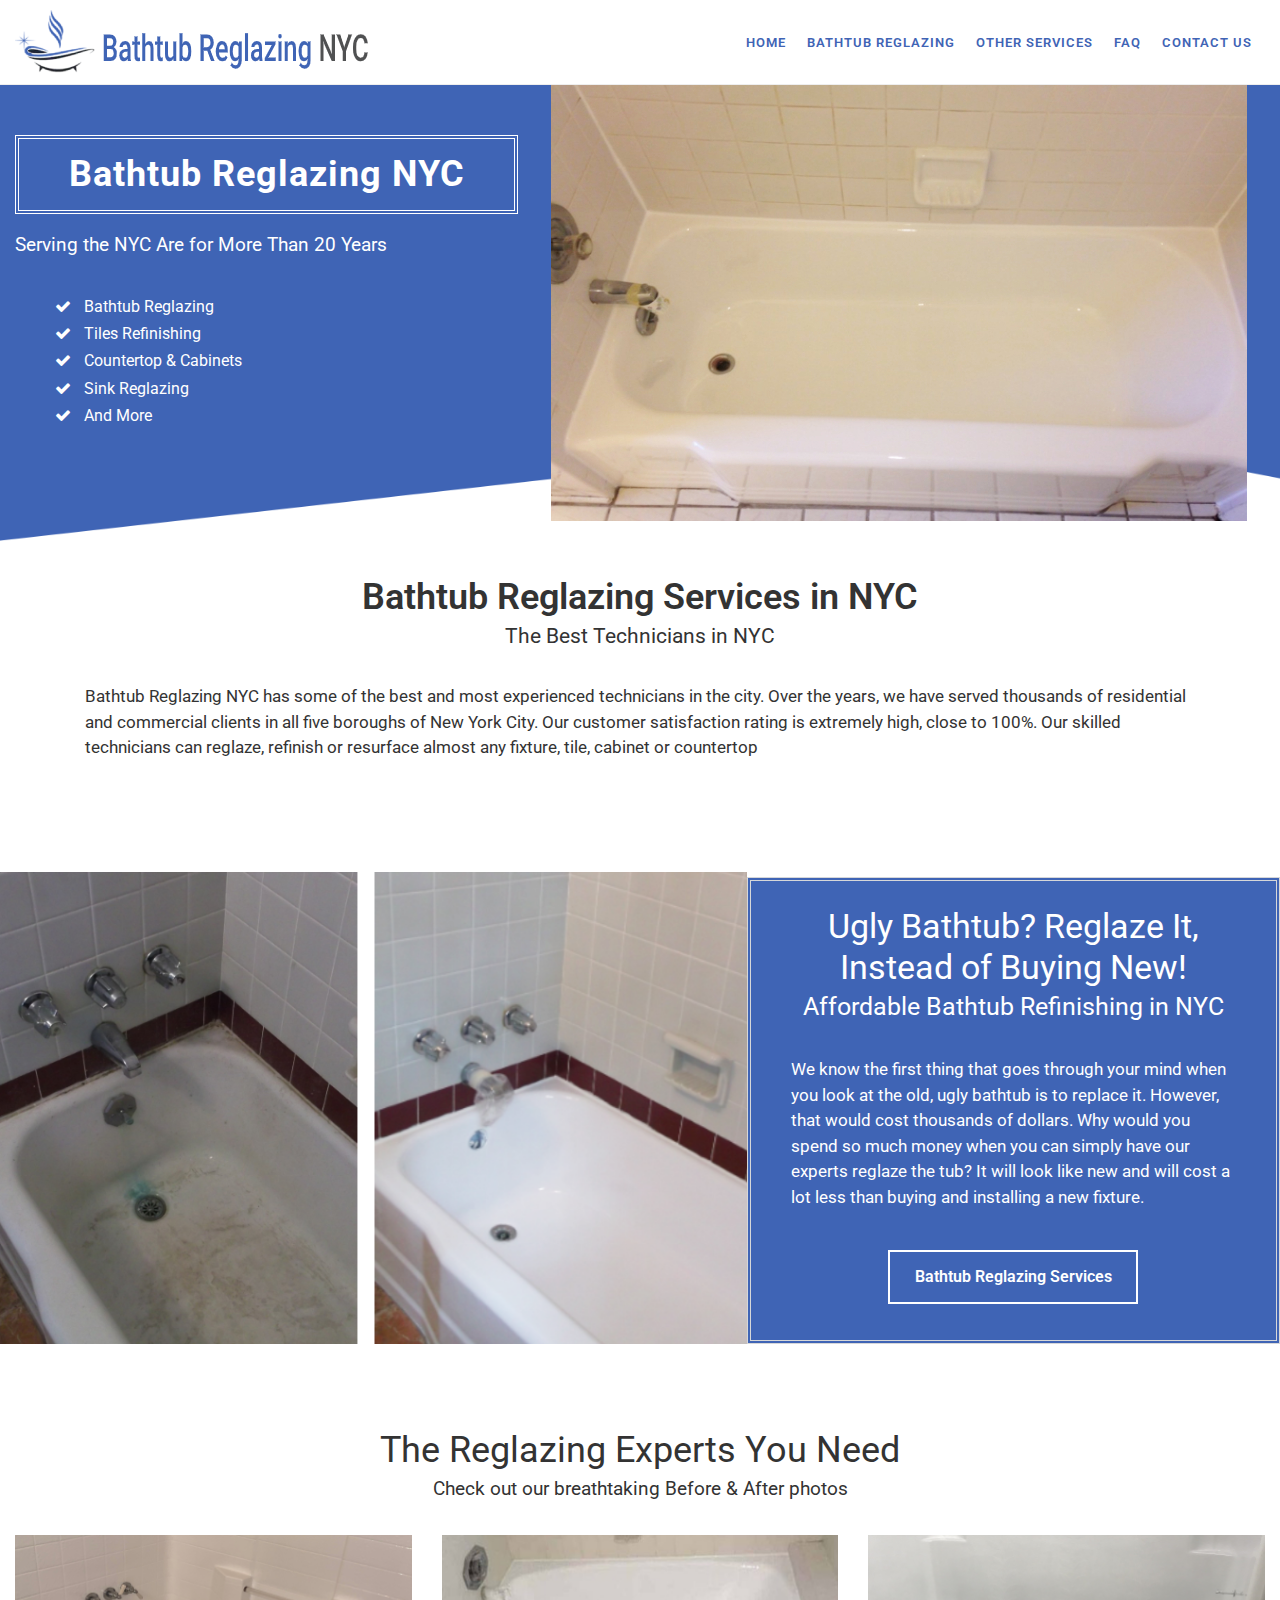
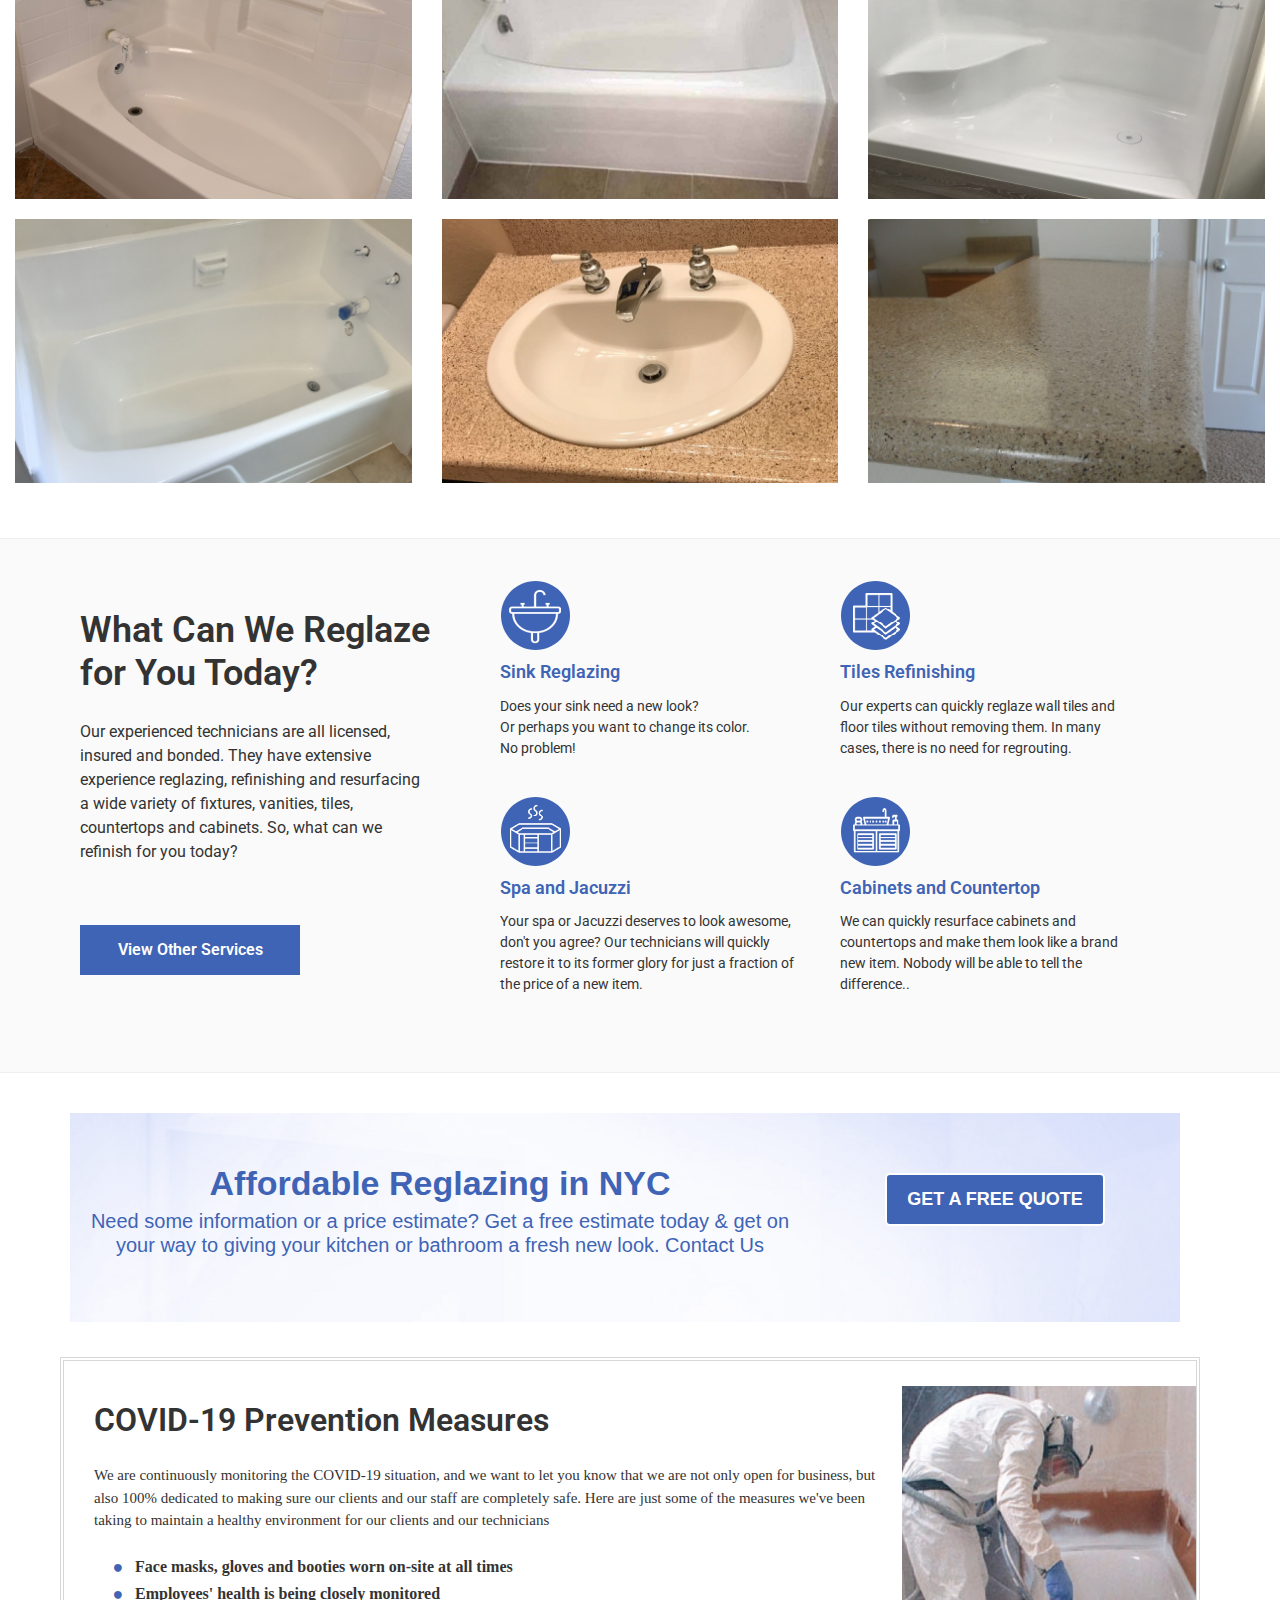
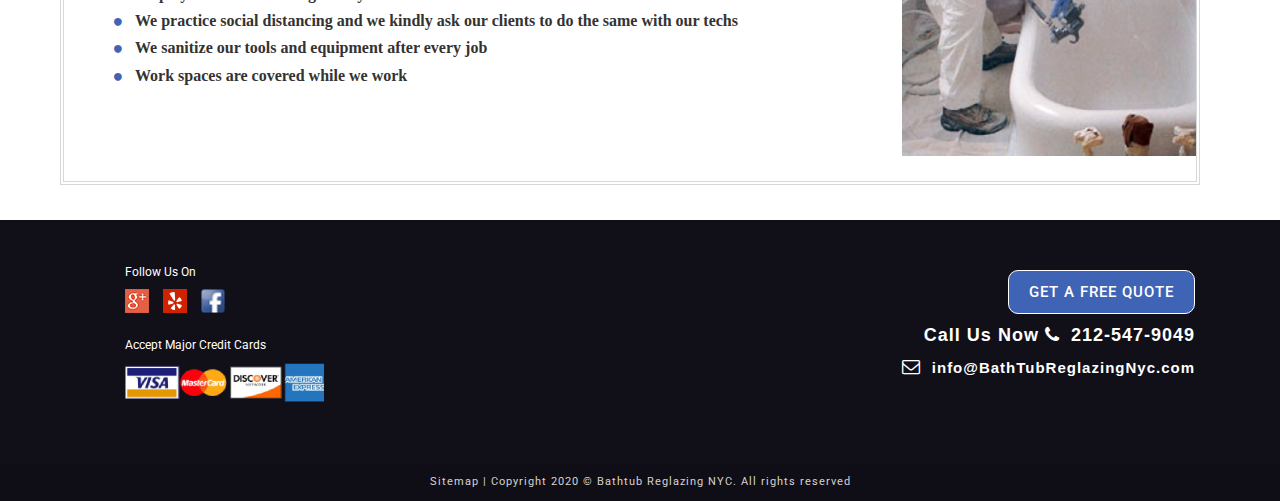
<file: index.html>
<!DOCTYPE html>
<html lang="en">

  <head>

    <meta charset="utf-8">
    <meta name="viewport" content="width=device-width, initial-scale=1.0, maximum-scale=1.0, user-scalable=no">
    
    <meta name="keywords" content="" />

    <meta name="description" content="Bathtub Reglazing NYC is ready to refinish or resurface your tub, sink, toilet, Jacuzzi, countertop, or cabinets. No job is too big or too small for our experts.">
    
    <meta name="author" content="">

    <title>Professional Bathtub Reglazing in NYC</title>


    <!-- Bootstrap core CSS -->
    <link href="vendor/bootstrap/css/bootstrap.min.css" rel="stylesheet">

     <!-- Bootstrap font awesome -->
    <link rel="stylesheet" href="https://cdnjs.cloudflare.com/ajax/libs/font-awesome/4.7.0/css/font-awesome.min.css">
    
    <!-- CSS Main WEBSITE Custom Style -->
    <link href="css/style.css" rel="stylesheet">

  </head>

  <body>

    <!-- Navigation on Top -->
 
	<nav class="navbar navbar-expand-lg fixed-top main-navigation" id="mainNav">
     

		<div class="container-fluid">
		  
		  <a class="navbar-brand js-scroll-trigger logo-header" href="index.html"></a>
		 
		  <button class="navbar-toggler" type="button" data-toggle="collapse" data-target="#navbarResponsive" aria-controls="navbarResponsive" aria-expanded="true" aria-label="Toggle navigation">
			<span class="navbar-toggler-icon menu-hamburger"><i class="fa fa-th-list"></i></span>
		  </button>
		  <div class="collapse navbar-collapse" id="navbarResponsive">
			<ul class="navbar-nav ml-auto nav-list">
			  <li class="nav-item">
				  <a class="nav-link js-scroll-trigger" href="index.html" >Home</a>
			  </li>
			  <li class="nav-item">
				  <a class="nav-link js-scroll-trigger" href="bathtub-services.html" >Bathtub Reglazing</a>
			  </li>
  
			  
			  <li class="nav-item">
				  <a class="nav-link js-scroll-trigger" href="other-services.html" >Other Services </a>
			  </li>
  
			  <li class="nav-item">
				  <a class="nav-link js-scroll-trigger" href="faq.html" >Faq </a>
			  </li>
			  
			  <li class="nav-item">
				<a class="nav-link js-scroll-trigger" href="contact.html">Contact Us</a>
			  </li>
			 
			  
			</ul>
		  </div>
		</div>
	  </nav>


	<section id="contact-section">
		<div class="container-fluid">
		  <div class="row">

			<div class="col-xl-5 col-lg-5 col-md-5 col-sm-12 col-12 order-1 home-info">
				<h2>Bathtub Reglazing NYC</h2>
				<h3>Serving the NYC Are for More Than 20 Years </h3>
				<h6><i class="fa fa-check" aria-hidden="true"></i>Bathtub Reglazing</h6>
				<h6><i class="fa fa-check" aria-hidden="true"></i>Tiles Refinishing</h6>
				<h6><i class="fa fa-check" aria-hidden="true"></i>Countertop & Cabinets</h6>
				<h6><i class="fa fa-check" aria-hidden="true"></i>Sink Reglazing</h6>
				<h6><i class="fa fa-check" aria-hidden="true"></i>And More</h6>

			
				
			</div>
			
			
			<div class="col-xl-7 col-lg-7 col-md-7 col-sm-12 col-12 order-2 left-image">
					<img class="img-fluid" src="img/nyc-cover-bathtub-reglazing.jpg" alt="nyc  bathtub reglazing refinishing services">
			
			</div>

				
  
		  </div>
		</div>
	</section>

	<div class="container">
		<div class="row hm-about">
			<div class="col-xl-12 col-lg-12 col-md-12 col-sm-12 col-12 hm-inner">
				<h2>Bathtub Reglazing Services in NYC</h2>
				
				<h3> The Best Technicians in NYC</h3>
				
				<p>Bathtub Reglazing NYC has some of the best and most experienced technicians in the city. Over the years, we have served thousands of residential and commercial clients in all five boroughs of New York City. Our customer satisfaction rating is extremely high, close to 100%. Our skilled technicians can reglaze, refinish or resurface almost any fixture, tile, cabinet or countertop</p>
				
			</div><!-- / about-main-1-->
		</div>
	</div>

	

    <section id="info-description">
      <div class="container-fluid">
        <div class="row">
			<div class="col-xl-7 col-lg-7 col-md-12 col-sm-12 col-12 services-image">
				<img class="img-fluid" src="img/new-tub.png" alt="NYC bathtub reglazing refinishing services">
			</div>
			
			<div class="col-xl-5 col-lg-5 col-md-12 col-sm-12 col-12  home-services-top">
		
		
			<h2>
				Ugly Bathtub? Reglaze It, Instead of Buying New!
				</h2>
			<h3>Affordable Bathtub Refinishing in NYC</h3>
			
			<p>We know the first thing that goes through your mind when you look at the old, ugly bathtub is to replace it. However, that would cost thousands of dollars. Why would you spend so much money when you can simply have our experts reglaze the tub? It will look like new and will cost a lot less than buying and installing a new fixture.</p>
			<a href="bathtub-services.html" class="inner-button">Bathtub Reglazing Services</a>
            
          </div><!-- / about-main-1-->
          
         
        
        </div>
      </div><!-- /container-->

	</section>


	<div class="container-fluid our-gallery">
		<div class="row">
			<h2>The Reglazing Experts You Need</h2>
			<h4>Check out our breathtaking Before & After photos</h4>
		</div>
		
		<div class="row">
			<div class="col-xl-4 col-lg-4 col-md-4 col-sm-6 col-12 img-inside">
				<img class="img-fluid" src="img/g-1.jpg">
			</div>
			<div class="col-xl-4 col-lg-4 col-md-4 col-sm-6 col-12 img-inside">
				<img class="img-fluid" src="img/tub-after-4.jpg">
			</div>
			<div class="col-xl-4 col-lg-4 col-md-4 col-sm-6 col-12 img-inside">
				<img class="img-fluid" src="img/g-3.jpg">
			</div>

			<div class="col-xl-4 col-lg-4 col-md-4 col-sm-6 col-12 img-inside">
				<img class="img-fluid" src="img/g-4.jpg">
			</div>
			<div class="col-xl-4 col-lg-4 col-md-4 col-sm-6 col-12 img-inside">
				<img class="img-fluid" src="img/g-5.jpg">
			</div>
			<div class="col-xl-4 col-lg-4 col-md-4 col-sm-6 col-12 img-inside">
				<img class="img-fluid" src="img/g-6.jpg">
			</div>
		</div>

		
	</div>



	<section id="section-services">  
		<div class="container">
			<div class="row">
				<div class="col-xl-4 col-lg-4 col-md-12 col-sm-12 col-12 left-one">
					<h2 class="t-1">What Can We Reglaze for You Today? </h2>
					<p>Our experienced technicians are all licensed, insured and bonded. They have extensive experience reglazing, refinishing and resurfacing a wide variety of fixtures, vanities, tiles, countertops and cabinets. So, what can we refinish for you today?</p>
					<a href="other-services.html" class="btn-5">View Other Services</a>
				
				</div>

				<div class="col-xl-8 col-lg-8 col-md-12 col-sm-12 col-12 ">
					<ul class="other-list">
							<li>
								<img  src="img/blue-sink.png" >
								<h3>Sink Reglazing</h3>
								<p>Does your sink need a new look? <br>Or perhaps you want to change its color. <br>No problem!</p>
							</li>
							<li>
								<img  src="img/blue-tiles.png" >
								<h3>Tiles Refinishing</h3>
								<p>Our experts can quickly reglaze wall tiles and floor tiles without removing them. In many cases, there is no need for regrouting.</p>
							</li>
							<li>
								<img  src="img/blue-spa.png" >
								<h3>Spa and Jacuzzi</h3>
								<p>Your spa or Jacuzzi deserves to look awesome, don't you agree? Our technicians will quickly restore it to its former glory for just a fraction of the price of a new item.</p>
							</li>
							<li>
								<img  src="img/blue-countertop.png" >
								<h3>Cabinets and Countertop</h3>
								<p>We can quickly resurface cabinets and countertops and make them look like a brand new item. Nobody will be able to tell the difference..</p>
							</li>
					</ul>
				</div>
				
			
			</div>
		
		</div>
	</section>	

	<div class="container">
		<div class="row price-banner">
			<div class="col-xl-8 col-lg-8 col-md-12 col-sm-12 col-12">
			
				<h2>Affordable Reglazing in NYC</h2>
				
				<h3> Need some information or a price estimate? Get a free estimate today & get on your way to giving your kitchen or bathroom a fresh new look. Contact Us</h3>
			
				
			</div><!-- / about-main-1-->

			<div class="col-xl-4 col-lg-4 col-md-12 col-sm-12 col-12">
				<a href="contact.html" class="btn-pr">Get a Free Quote</a>
			</div>

		</div>
	</div>


	<section id="main-description">
		<div class="container">
			<div class="row">
			
				<div class="col-xl-12 col-lg-12 col-md-12 col-sm-12 col-12 info-service">
					<img class="img-fluid" src="img/refinishing-nyc-prevention.jpg" alt="covid-19 bathtub refinishing reglazing prevention nyc ">
					
					<h2>COVID-19 Prevention Measures</h2>
				
					
					<p>We are continuously monitoring the COVID-19 situation, and we want to let you know that we are not only open for business, but also 100% dedicated to making sure our clients and our staff are completely safe. Here are just some of the measures we've been taking to maintain a healthy environment for our clients and our technicians</p>	
					<h6><i class="fa fa-circle" aria-hidden="true"></i>Face masks, gloves and booties worn on-site at all times</h6>
					<h6><i class="fa fa-circle" aria-hidden="true"></i>Employees' health is being closely monitored</h6>
					<h6><i class="fa fa-circle" aria-hidden="true"></i>We practice social distancing and we kindly ask our clients to do the same with our techs </h6>
					<h6><i class="fa fa-circle" aria-hidden="true"></i>We sanitize our tools and equipment after every job</h6>
					<h6><i class="fa fa-circle" aria-hidden="true"></i>Work spaces are covered while we work</h6>
				</div><!-- / about-main-1-->
		  
		  	</div>

		  
		  </div>
	
		</div><!-- /container-->
  
	</section>

	 
		





    




   

  
   

  
  
    <!--  / Button on right side back to top -->
    <a href="#" id="back-to-top" title="Back to top">&uarr;</a> 


    <!-- footer -->
     <!-- footer -->
	 <footer>
		<div class="container">
			<div class="row">
				<div class="col-xl-6 col-lg-6 col-md-6 col-12">
					
					
					<ul class="social-footer"> 
						<h3>Follow Us On</h3>
						<li>
							<a href=""><img src="img/social-plus.png" alt=""></a>
							<a href=""><img src="img/yelp.png" alt=""></a>
							<a href=""><img src="img/social-fb.png" alt=""></a>
						</li>
						
						<h3>Accept Major Credit Cards</h3>
						<li><a href="#" target="blank"><img src="img/credit-cards.png" alt="social-facebook"></a></li>                    
					
					
						
	
						
					</ul>
				</div>
				<div class="col-xl-6 col-lg-6 col-md-6 col-12">
					<ul class="adress-nav"> 
						
						<li><a href="#contact-section" class="footer-quote">GET A FREE QUOTE</a></li>
	
						<li><a href="tel:2125479049">Call Us Now <i class="fa fa-phone"></i>212-547-9049</a></li>
					
						<li><a href="" style="font-size: 15px;"><i class="fa fa-envelope-o"></i>info@BathTubReglazingNyc.com </a></li>
						
					
			
						
					</ul>
				</div>
			 
			</div>

	
	
		</div>

		<div class="sub-footer">
			<div class="container">
			  <div class="row justify-content-center">
				<p class="copy"><a href="sitemap.xml">Sitemap | </a>Copyright 2020 © Bathtub Reglazing NYC. All rights reserved </p>
			   </div>
			</div>
		</div>
	</footer>


    
    <!-- Bootstrap core JavaScript -->
    
    <script src="vendor/jquery/jquery.min.js"></script>
    <script src="vendor/bootstrap/js/bootstrap.bundle.min.js"></script>

    <!-- Plugin JavaScript -->
    <script src="vendor/jquery-easing/jquery.easing.min.js"></script>

    <!-- Custom JavaScript for this SITE -->
	<script src="js/scrolling-nav.js"></script>
	
	<script type="text/javascript" src="js/BeerSlider.js"></script>
      
      <script>
        new BeerSlider(document.getElementById('slider'));
        new BeerSlider( document.getElementById( "slider1" ), {start: 50} );
        new BeerSlider( document.getElementById( "slider2" ), {start: 50} );
        new BeerSlider( document.getElementById( "slider3" ), {start: 50} );
        new BeerSlider( document.getElementById( "slider4" ), {start: 50} );
        new BeerSlider( document.getElementById( "slider5" ), {start: 50} );
        new BeerSlider( document.getElementById( "slider6" ), {start: 50} );
        new BeerSlider( document.getElementById( "slider7" ), {start: 50} );
		new BeerSlider( document.getElementById( "slider8" ), {start: 50} );
      </script>


    

    <script>
        /* Dropdown menu*/

        $(document).ready(function(){
            $(".dropdown").hover(            
                function() {
                    $('.dropdown-menu', this).not('.in .dropdown-menu').stop( true, true ).slideDown("fast");
                    $(this).toggleClass('open');        
                },
                function() {
                    $('.dropdown-menu', this).not('.in .dropdown-menu').stop( true, true ).slideUp("fast");
                    $(this).toggleClass('open');       
                }
            );
        });

    </script>

    
     <!-- JS Script Button back to top -->
    <script>
      if ($('#back-to-top').length) {
          var scrollTrigger = 100, // px
              backToTop = function () {
                  var scrollTop = $(window).scrollTop();
                  if (scrollTop > scrollTrigger) {
                      $('#back-to-top').addClass('show');
                  } else {
                      $('#back-to-top').removeClass('show');
                  }
              };
          backToTop();
          $(window).on('scroll', function () {
              backToTop();
          });
          $('#back-to-top').on('click', function (e) {
              e.preventDefault();
              $('html,body').animate({
                  scrollTop: 0
              }, 700);
          });
      }
     </script>

     


    


  </body>

</html>
</file>
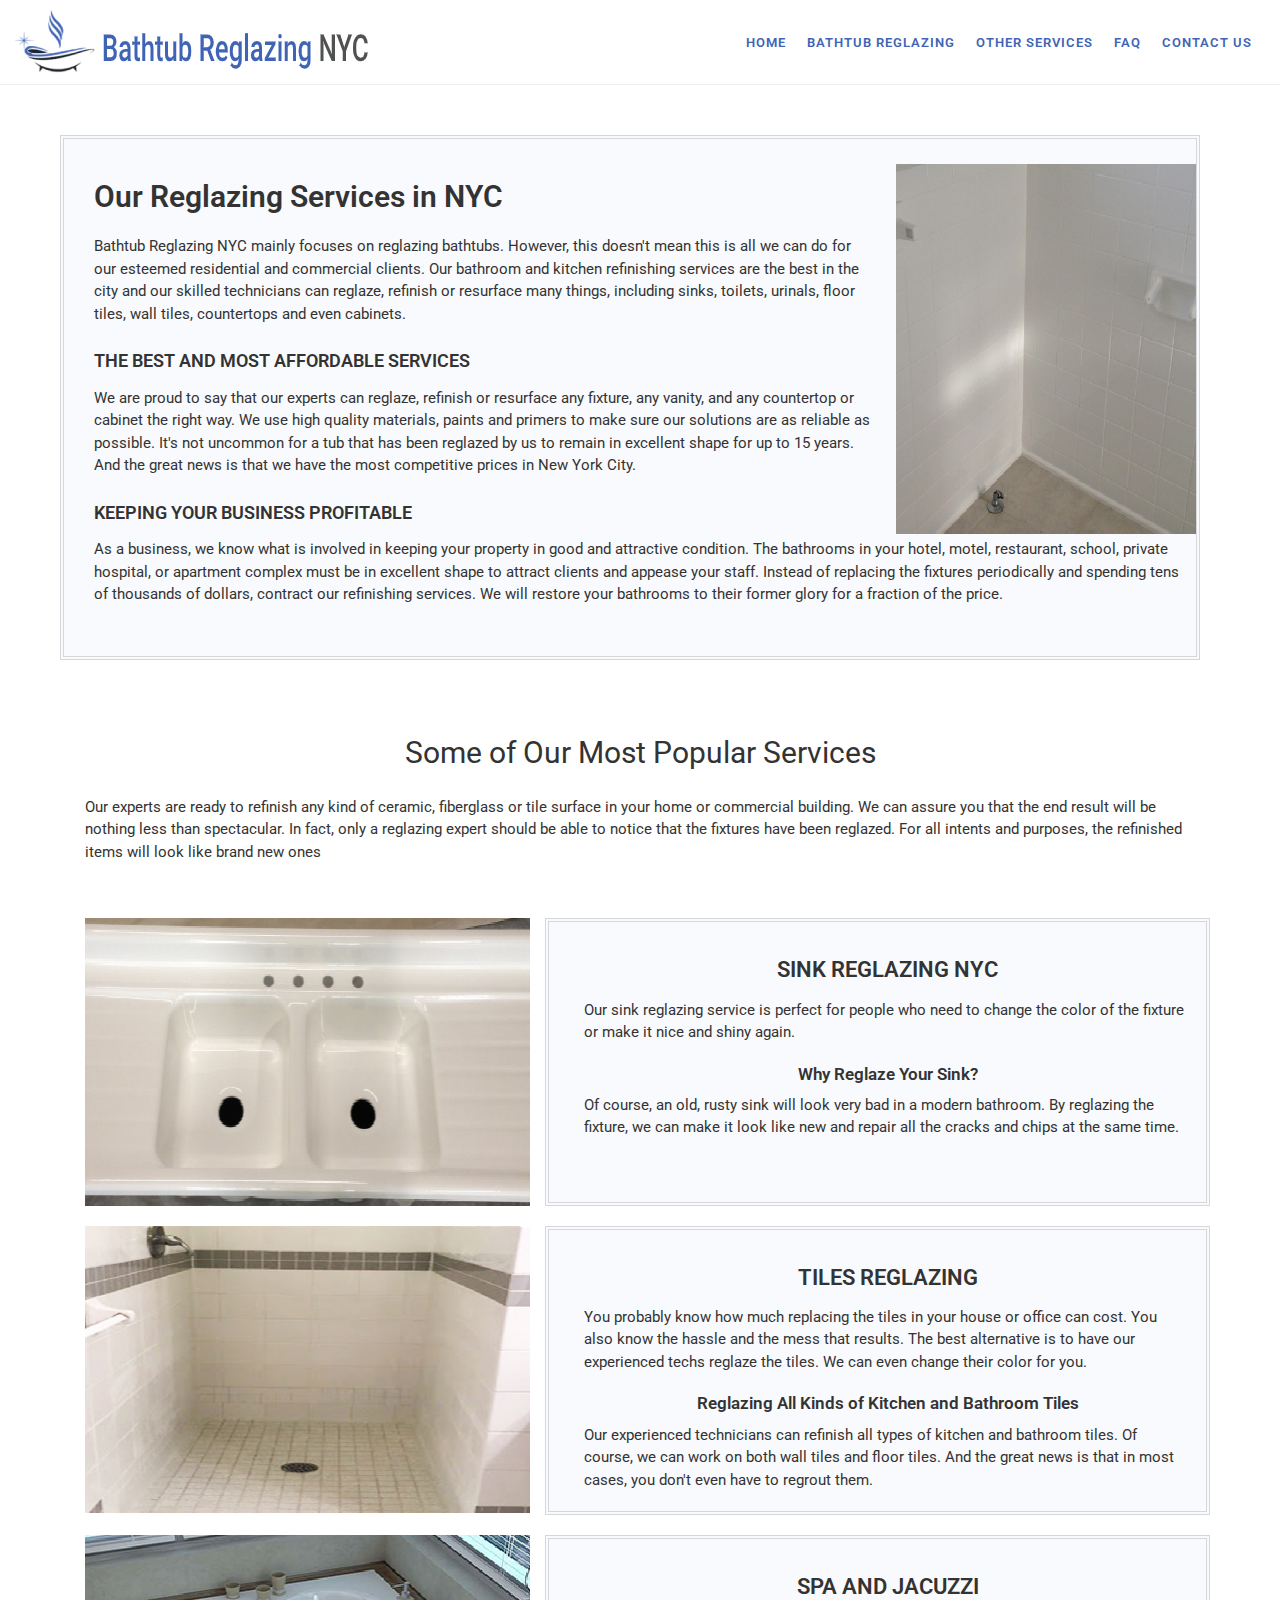
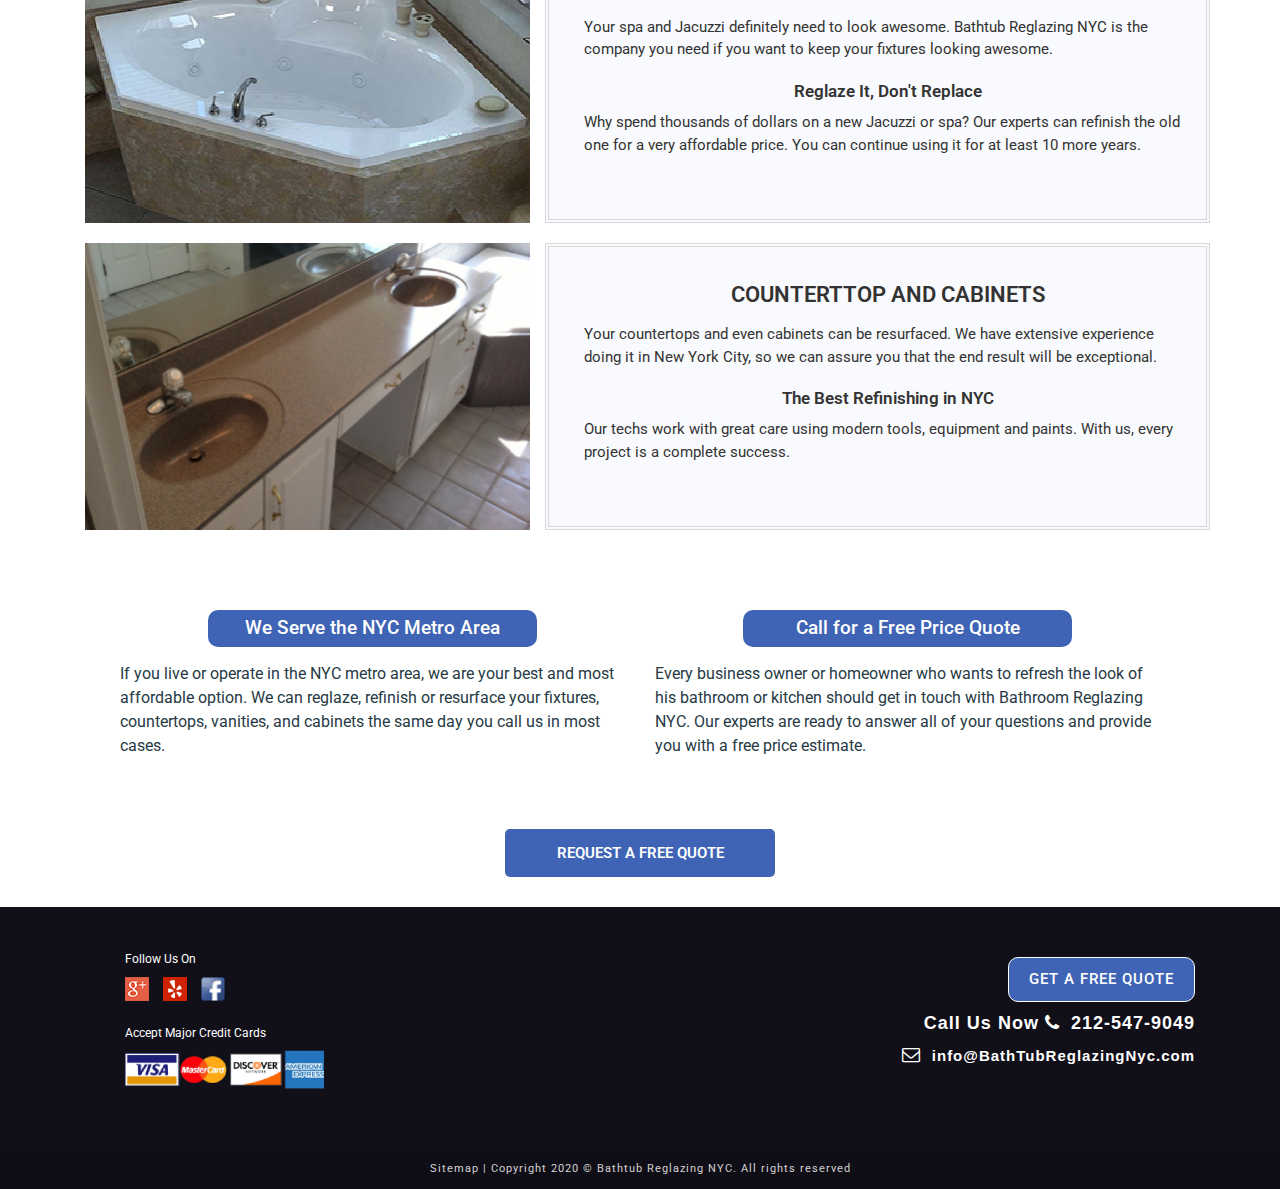
<file: other-services.html>
<!DOCTYPE html>
<html lang="en">

  <head>

    <meta charset="utf-8">
    <meta name="viewport" content="width=device-width, initial-scale=1.0, maximum-scale=1.0, user-scalable=no">
    
    <meta name="keywords" content="" />

    <meta name="description" content="Here at Bathroom Reglazing NYC, we can refinish or resurface any tub, sink, toilet, Jacuzzi, spa, cabinet, or countertop. Take advantage of our low prices. Same-day service possible.">
    
    <meta name="author" content="">

    <title>Bathroom Reglazing NYC: Other Services</title>


    <!-- Bootstrap core CSS -->
    <link href="vendor/bootstrap/css/bootstrap.min.css" rel="stylesheet">

     <!-- Bootstrap font awesome -->
    <link rel="stylesheet" href="https://cdnjs.cloudflare.com/ajax/libs/font-awesome/4.7.0/css/font-awesome.min.css">
    
    <!-- CSS Main WEBSITE Custom Style -->
    <link href="css/style.css" rel="stylesheet">

  </head>

  <body>

    <!-- Navigation on Top -->
 
	<nav class="navbar navbar-expand-lg fixed-top main-navigation" id="mainNav">
     

		<div class="container-fluid">
		  
		  <a class="navbar-brand js-scroll-trigger logo-header" href="index.html"></a>
		 
		  <button class="navbar-toggler" type="button" data-toggle="collapse" data-target="#navbarResponsive" aria-controls="navbarResponsive" aria-expanded="true" aria-label="Toggle navigation">
			<span class="navbar-toggler-icon menu-hamburger"><i class="fa fa-th-list"></i></span>
		  </button>
		  <div class="collapse navbar-collapse" id="navbarResponsive">
			<ul class="navbar-nav ml-auto nav-list">
			  <li class="nav-item">
				  <a class="nav-link js-scroll-trigger" href="index.html" >Home</a>
			  </li>
			  <li class="nav-item">
				  <a class="nav-link js-scroll-trigger" href="bathtub-services.html" >Bathtub Reglazing</a>
			  </li>
  
			  
			  <li class="nav-item">
				  <a class="nav-link js-scroll-trigger" href="other-services.html" >Other Services </a>
			  </li>
  
			  <li class="nav-item">
				  <a class="nav-link js-scroll-trigger" href="faq.html" >Faq </a>
			  </li>
			  
			  <li class="nav-item">
				<a class="nav-link js-scroll-trigger" href="contact.html">Contact Us</a>
			  </li>
			 
			  
			</ul>
		  </div>
		</div>
	  </nav>


	  <section id="header-services">
		<div class="container">
			<div class="row">
			
				<div class="col-xl-12 col-lg-12 col-md-12 col-sm-12 col-12 header-inside">
					<img class="img-fluid" src="img/other-reglazing-services.jpg" alt=" bathtub refinishing reglazing most affordable ">
					
					<h2>
						Our Reglazing Services in NYC
						</h2>
				
						<p>Bathtub Reglazing NYC mainly focuses on reglazing bathtubs. However, this doesn't mean this is all we can do for our esteemed residential and commercial clients. Our bathroom and kitchen refinishing services are the best in the city and our skilled technicians can reglaze, refinish or resurface many things, including sinks, toilets, urinals, floor tiles, wall tiles, countertops and even cabinets.</p>
					
					<h3>The Best and Most Affordable Services</h3>
					
					<p>We are proud to say that our experts can reglaze, refinish or resurface any fixture, any vanity, and any countertop or cabinet the right way. We use high quality materials, paints and primers to make sure our solutions are as reliable as possible. It's not uncommon for a tub that has been reglazed by us to remain in excellent shape for up to 15 years. And the great news is that we have the most competitive prices in New York City.</p>
					
					<h3>Keeping Your Business Profitable</h3>
					
					<p>As a business, we know what is involved in keeping your property in good and attractive condition. The bathrooms in your hotel, motel, restaurant, school, private hospital, or apartment complex must be in excellent shape to attract clients and appease your staff. Instead of replacing the fixtures periodically and spending tens of thousands of dollars, contract our refinishing services. We will restore your bathrooms to their former glory for a fraction of the price.</p>
				</div><!-- / about-main-1-->
		  
		  	</div>

		  
		  </div>
	
		<!-- /container-->
  
	</section>



	<div class="container">
		<div class="row">
			<div class="col-xl-12 col-lg-12 col-md-12 col-sm-12 col-12 top-other">
				<h2>Some of Our Most Popular Services</h2>
				<p>Our experts are ready to refinish any kind of ceramic, fiberglass or tile surface in your home or commercial building. We can assure you that the end result will be nothing less than spectacular. In fact, only a reglazing expert should be able to notice that the fixtures have been reglazed. For all intents and purposes, the refinished items will look like brand new ones</p>
			</div>
		</div>
	</div>


		

<div class="container other-main">
	
		<div class="row ser-other">
			<div class="col-xl-5 col-lg-5 col-md-6 col-sm-12 col-12 ">
				<img class="img-fluid" src="img/other-sink.jpg" alt="sink refinishing nyc">
			</div>
			<div class="col-xl-7 col-lg-7 col-md-6 col-sm-12 col-12 in-box" style="background-color: #f9fafd;">
				<h3>Sink Reglazing NYC</h3>
				<p>Our sink reglazing service is perfect for people who need to change the color of the fixture or make it nice and shiny again.</p>
				<h6>Why Reglaze Your Sink?</h6>
				<p>Of course, an old, rusty sink will look very bad in a modern bathroom. By reglazing the fixture, we can make it look like new and repair all the cracks and chips at the same time.</p>
			</div>
			
		</div>

		<div class="row ser-other">
			<div class="col-xl-5 col-lg-5 col-md-6 col-sm-12 col-12 ">
				<img class="img-fluid" src="img/other-tiles.jpg" alt="sink refinishing  nyc">
			</div>
			<div class="col-xl-7 col-lg-7 col-md-6 col-sm-12 col-12 in-box" style="background-color: #f9fafd;">
				<h3>Tiles Reglazing</h3>
				<p>You probably know how much replacing the tiles in your house or office can cost. You also know the hassle and the mess that results. The best alternative is to have our experienced techs reglaze the tiles. We can even change their color for you.</p>
				
				<h6>Reglazing All Kinds of Kitchen and Bathroom Tiles</h6>
				
				<p>Our experienced technicians can refinish all types of kitchen and bathroom tiles. Of course, we can work on both wall tiles and floor tiles. And the great news is that in most cases, you don't even have to regrout them.</p>
			</div>
			
		</div>

		<div class="row ser-other">
			<div class="col-xl-5 col-lg-5 col-md-6 col-sm-12 col-12 ">
				<img class="img-fluid" src="img/other-jacuzzi.jpg" alt="sink refinishing nyc">
			</div>
			<div class="col-xl-7 col-lg-7 col-md-6 col-sm-12 col-12 in-box" style="background-color: #f9fafd;">
				<h3>Spa and Jacuzzi</h3>
				<p>Your spa and Jacuzzi definitely need to look awesome. Bathtub Reglazing NYC is the company you need if you want to keep your fixtures looking awesome.</p>
				<h6>Reglaze It, Don't Replace </h6>
				
				<p>Why spend thousands of dollars on a new Jacuzzi or spa? Our experts can refinish the old one for a very affordable price. You can continue using it for at least 10 more years.</p>
			
			</div>
			
		</div>

		<div class="row ser-other">
			<div class="col-xl-5 col-lg-5 col-md-6 col-sm-12 col-12 ">
				<img class="img-fluid" src="img/other-countertop.jpg" alt="sink refinishing brooklyn nyc">
			</div>
			<div class="col-xl-7 col-lg-7 col-md-6 col-sm-12 col-12 in-box" style="background-color: #f9fafd;">
				<h3>Counterttop and Cabinets</h3>
				
				<p>Your countertops and even cabinets can be resurfaced. We have extensive experience doing it in New York City, so we can assure you that the end result will be exceptional.</p>
				<h6>The Best Refinishing in NYC</h6>
			
				<p>Our techs work with great care using modern tools, equipment and paints. With us, every project is a complete success. </p>
		
			</div>
			
		</div>

		
</div>

<div class="container">
	<div class="row headline-text">
		<div class="col-xl-6 col-lg-6 col-md-6 col-sm-12 col-12 ">
			<h2>We Serve the NYC Metro Area</h2>

			<p>If you live or operate in the NYC metro area, we are your best and most affordable option. We can reglaze, refinish or resurface your fixtures, countertops, vanities, and cabinets the same day you call us in most cases.</p>
		</div>

		<div class="col-xl-6 col-lg-6 col-md-6 col-sm-12 col-12 ">
			<h2>Call for a Free Price Quote</h2>

			<p>Every business owner or homeowner who wants to refresh the look of his bathroom or kitchen should get in touch with Bathroom Reglazing NYC. Our experts are ready to answer all of your questions and provide you with a free price estimate.</p>
		</div>

	
			
	</div>

	<div class="row">
		<a href="contact.html" class="btn-10-bottom">Request A Free Quote</a>
	</div>
</div>
	

	

	

	
	

	


	
	




  
  
    <!--  / Button on right side back to top -->
    <a href="#" id="back-to-top" title="Back to top">&uarr;</a> 


	<footer>
		<div class="container">
			<div class="row">
				<div class="col-xl-6 col-lg-6 col-md-6 col-12">
					
					
					<ul class="social-footer"> 
						<h3>Follow Us On</h3>
						<li>
							<a href=""><img src="img/social-plus.png" alt=""></a>
							<a href=""><img src="img/yelp.png" alt=""></a>
							<a href=""><img src="img/social-fb.png" alt=""></a>
						</li>
						
						<h3>Accept Major Credit Cards</h3>
						<li><a href="#" target="blank"><img src="img/credit-cards.png" alt="social-facebook"></a></li>                    
					
					
						
	
						
					</ul>
				</div>
				<div class="col-xl-6 col-lg-6 col-md-6 col-12">
					<ul class="adress-nav"> 
						
						<li><a href="#contact-section" class="footer-quote">GET A FREE QUOTE</a></li>
	
						<li><a href="tel:2125479049">Call Us Now <i class="fa fa-phone"></i>212-547-9049</a></li>
					
						<li><a href="" style="font-size: 15px;"><i class="fa fa-envelope-o"></i>info@BathTubReglazingNyc.com </a></li>
						
					
			
						
					</ul>
				</div>
			 
			</div>

	
	
		</div>

		<div class="sub-footer">
			<div class="container">
			  <div class="row justify-content-center">
				<p class="copy"><a href="sitemap.xml">Sitemap | </a>Copyright 2020 © Bathtub Reglazing NYC. All rights reserved </p>
			   </div>
			</div>
		</div>
	</footer>




    
    <!-- Bootstrap core JavaScript -->
    
    <script src="vendor/jquery/jquery.min.js"></script>
    <script src="vendor/bootstrap/js/bootstrap.bundle.min.js"></script>

    <!-- Plugin JavaScript -->
    <script src="vendor/jquery-easing/jquery.easing.min.js"></script>

    <!-- Custom JavaScript for this SITE -->
	<script src="js/scrolling-nav.js"></script>
	
	<script type="text/javascript" src="js/BeerSlider.js"></script>
      
      <script>
        new BeerSlider(document.getElementById('slider'));
        new BeerSlider( document.getElementById( "slider1" ), {start: 50} );
        new BeerSlider( document.getElementById( "slider2" ), {start: 50} );
        new BeerSlider( document.getElementById( "slider3" ), {start: 50} );
        new BeerSlider( document.getElementById( "slider4" ), {start: 50} );
        new BeerSlider( document.getElementById( "slider5" ), {start: 50} );
        new BeerSlider( document.getElementById( "slider6" ), {start: 50} );
        new BeerSlider( document.getElementById( "slider7" ), {start: 50} );
		new BeerSlider( document.getElementById( "slider8" ), {start: 50} );
      </script>


    

    <script>
        /* Dropdown menu*/

        $(document).ready(function(){
            $(".dropdown").hover(            
                function() {
                    $('.dropdown-menu', this).not('.in .dropdown-menu').stop( true, true ).slideDown("fast");
                    $(this).toggleClass('open');        
                },
                function() {
                    $('.dropdown-menu', this).not('.in .dropdown-menu').stop( true, true ).slideUp("fast");
                    $(this).toggleClass('open');       
                }
            );
        });

    </script>

    
     <!-- JS Script Button back to top -->
    <script>
      if ($('#back-to-top').length) {
          var scrollTrigger = 100, // px
              backToTop = function () {
                  var scrollTop = $(window).scrollTop();
                  if (scrollTop > scrollTrigger) {
                      $('#back-to-top').addClass('show');
                  } else {
                      $('#back-to-top').removeClass('show');
                  }
              };
          backToTop();
          $(window).on('scroll', function () {
              backToTop();
          });
          $('#back-to-top').on('click', function (e) {
              e.preventDefault();
              $('html,body').animate({
                  scrollTop: 0
              }, 700);
          });
      }
     </script>

     


    


  </body>

</html>
</file>
